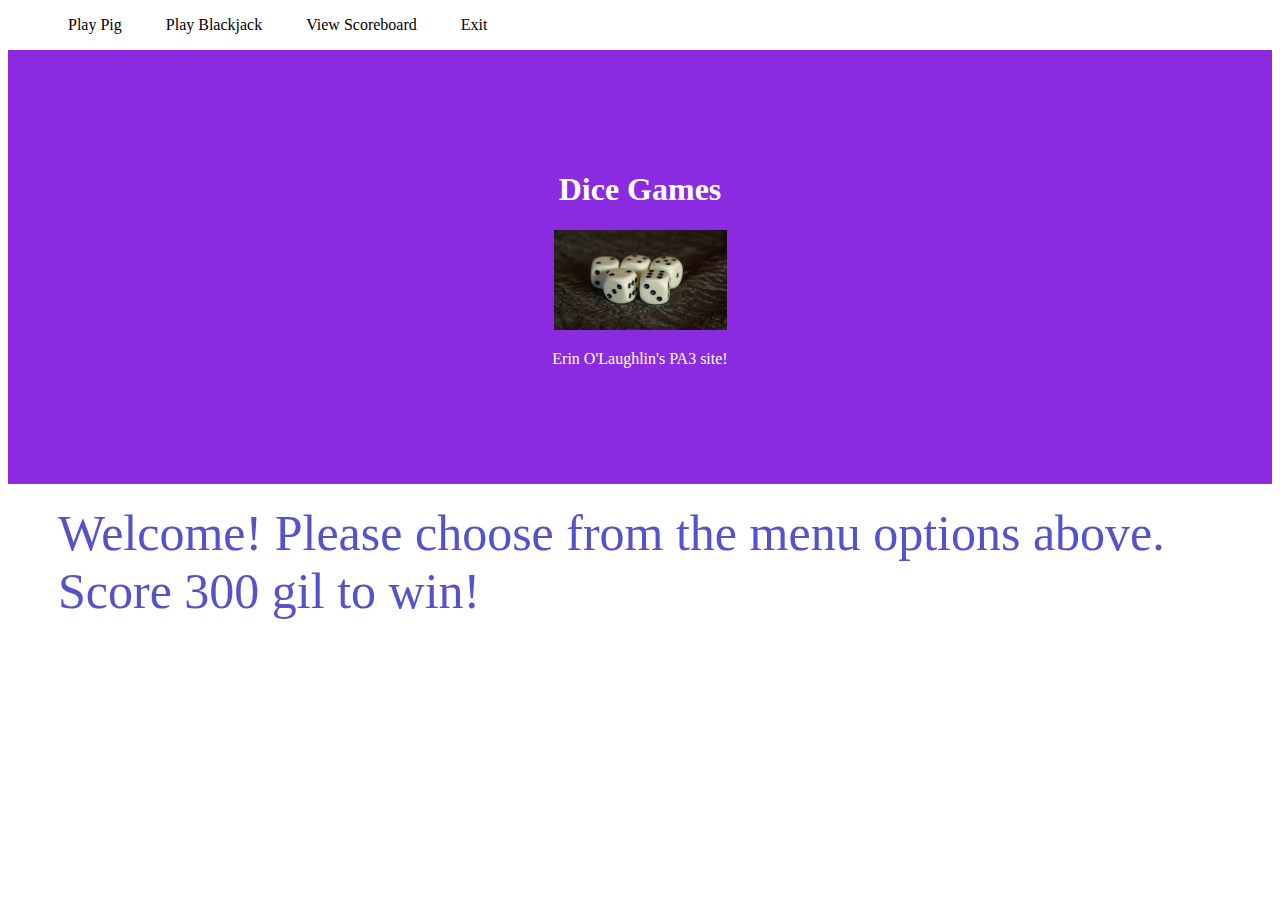
<file: index.html>
<!DOCTYPE html>
<html lang="en">
<head>
    <meta charset="UTF-8">
    <meta http-equiv="X-UA-Compatible" content="IE=edge">
    <meta name="viewport" content="width=device-width, initial-scale=1.0">
    <title>Big Al Goes Social</title>
    <link rel="stylesheet" href="./resources/css/index.css">
</head>
<body onload = setGreets()>
    <!--Read in our JavaScript -->
    <script type="text/Javascript" src="resources/scripts/index.js"></script>

    <!--Navbar section-->
    <nav class="navbar">
        <ul>
            <li><a class="red" href="">Play Pig</a></li>
            <li><a href="">Play Blackjack</a></li>
            <li><a href="">View Scoreboard</a></li>
            <li><a href="">Exit</a></li>
        </ul>
    </nav>

    <!--Banner Section-->
    <div class="banner">
        <h1>Dice Games</h1>
        <img id = "small-bigal" src = "./resources/images/dice1.jpg" alt="">
        <p>Erin O'Laughlin's PA3 site!</p>
    </div>

    <!--Social Media Section-->
     <div class="social-section">
        <span id="social" class="bold">Welcome! Please choose from the menu options above. Score 300 gil to win!</span>
        <!-- <p class="bold">Big Al's 321 Social Media</p> -->
    </div>

    <!-- <form onsubmit = "return false"; method ="post">
        <input type="text" name="post" id="post" />
        <input type="submit" value="submit" onclick="addPost()" />
    </form> -->

    <!-- <div id="greets">
      
    </div> -->
</body>
</html>
</file>
<file: resources/css/index.css>
.navbar {
    background-color: white;
    position: fixed;
    top: 0;
    width: 100%;
}

.navbar li{
    display: inline;
    padding: 20px;
}

.navbar a {
    text-decoration: none;
    color: black;
}

a.red {
    color: black;
}

.banner {
    background-color: blueviolet;
    color: white;
    margin-top: 50px;
    text-align: center;
    padding: 100px 0;
}

#small-bigal {
    height: 100px;
}

#social {
    color: rgb(85, 83, 201);
    font-size: 50px;
}

.social-section {
    padding: 20px 50px;
} */

 .bold {
    font-weight: 900;
}

#greets ul{
    list-style-type: none;
} */

/* .avatar{
    background-image: url('../images/bigal2.png');
    background-size: cover;
    height: 50px;
    width: 50px;
    border-radius: 50%;
    display: inline-block;
    vertical-align: middle;
} */
</file>
<file: client/resources/css/index.css>
.navbar {
    background-color: white;
    position: fixed;
    top: 0;
    width: 100%;
}

.navbar li{
    display: inline;
    padding: 20px;
}

.navbar a {
    text-decoration: none;
    color: black;
}

a.red {
    color: black;
}

.banner {
    background-color: blueviolet;
    color: white;
    margin-top: 50px;
    text-align: center;
    padding: 100px 0;
}

#small-bigal {
    height: 100px;
}

#social {
    color: rgb(85, 83, 201);
    font-size: 50px;
}

.social-section {
    padding: 20px 50px;
} */

 .bold {
    font-weight: 900;
}

#greets ul{
    list-style-type: none;
} */

/* .avatar{
    background-image: url('../images/bigal2.png');
    background-size: cover;
    height: 50px;
    width: 50px;
    border-radius: 50%;
    display: inline-block;
    vertical-align: middle;
} */
</file>
